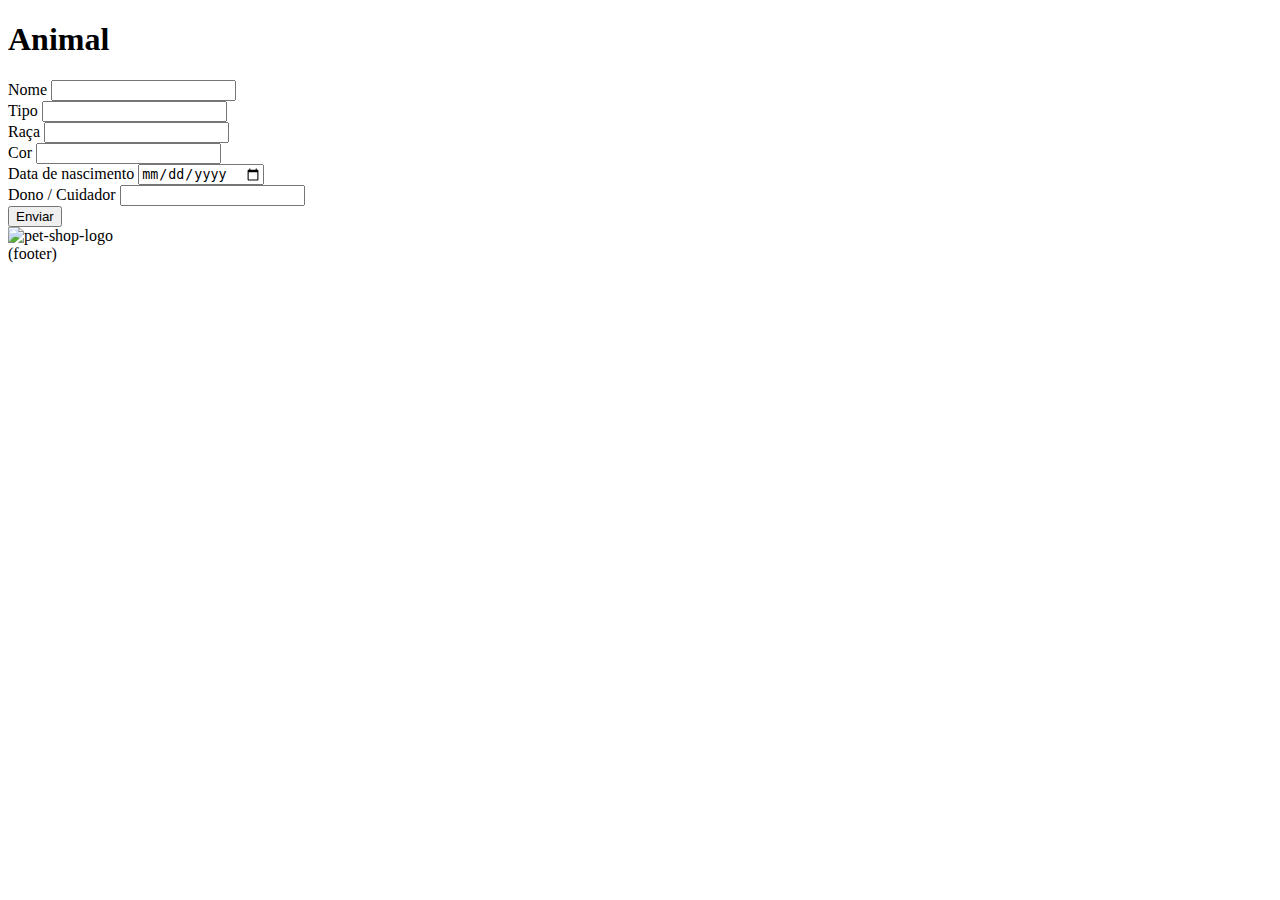
<file: src/main/resources/templates/animal/form.html>
<!DOCTYPE html>
<html xmlns:th="http://www.thymeleaf.org" lang="en">
    <head th:include="layout :: htmlhead">
        <title id="pageTittle">Animais</title>
    </head>
    <link rel="stylesheet" th:href="@{/baseStyle.css}">
    <body>     
        <main class="container">
            <h1>Animal</h1>
            <form id="forms" th:action="@{/animais}" method="post" th:object="${animal}">

                <input type="hidden" th:field="*{id}">

                <div class="form-group">
                    <label id="texto" for="txtnome">Nome</label>
                    <input type="text" th:field="*{nome}" id="txtnome" class="form-control" required>
                </div>
                <div class="form-group">
                    <label id="texto" for="txttipo">Tipo</label>
                    <input type="text" th:field="*{tipo}" id="txttipo" class="form-control" required>
                </div>
                <div class="form-group">
                    <label id="texto" for="txtraça">Raça</label>
                    <input type="text" th:field="*{raça}" id="txtraça" class="form-control" required>
                </div>
                <div class="form-group">
                    <label id="texto" for="txtcor">Cor</label>
                    <input type="text" th:field="*{cor}" id="txtcor" class="form-control" required>
                </div>
                <div class="form-group">
                    <label id="texto" for="txtdataNascimento">Data de nascimento</label>
                    <input type="date" th:field="*{dataNascimento}" id="txtdataNascimento" class="form-control" required>
                </div>
                <div class="form-group">
                    <label id="texto" for="txtdono">Dono / Cuidador</label>
                    <input type="text" th:field="*{dono}" id="txtdono" class="form-control" required>
                </div>

                <div class="form-group">
                    <button id="enviar" class="btn btn-primary" type="submit">Enviar</button>
                </div>

            </form>
        </main>

        <div class="d-flex w-100 align-items-center justify-content-center" >
            <img th:src="@{/img/petshop.png}" alt="pet-shop-logo" class="img-fluid h-100 position-absolute top-0 opacity-25" style="z-index: -1;">
        </div>

        <div th:include="layout :: footer">(footer)</div>
    </body>
</html>
</file>
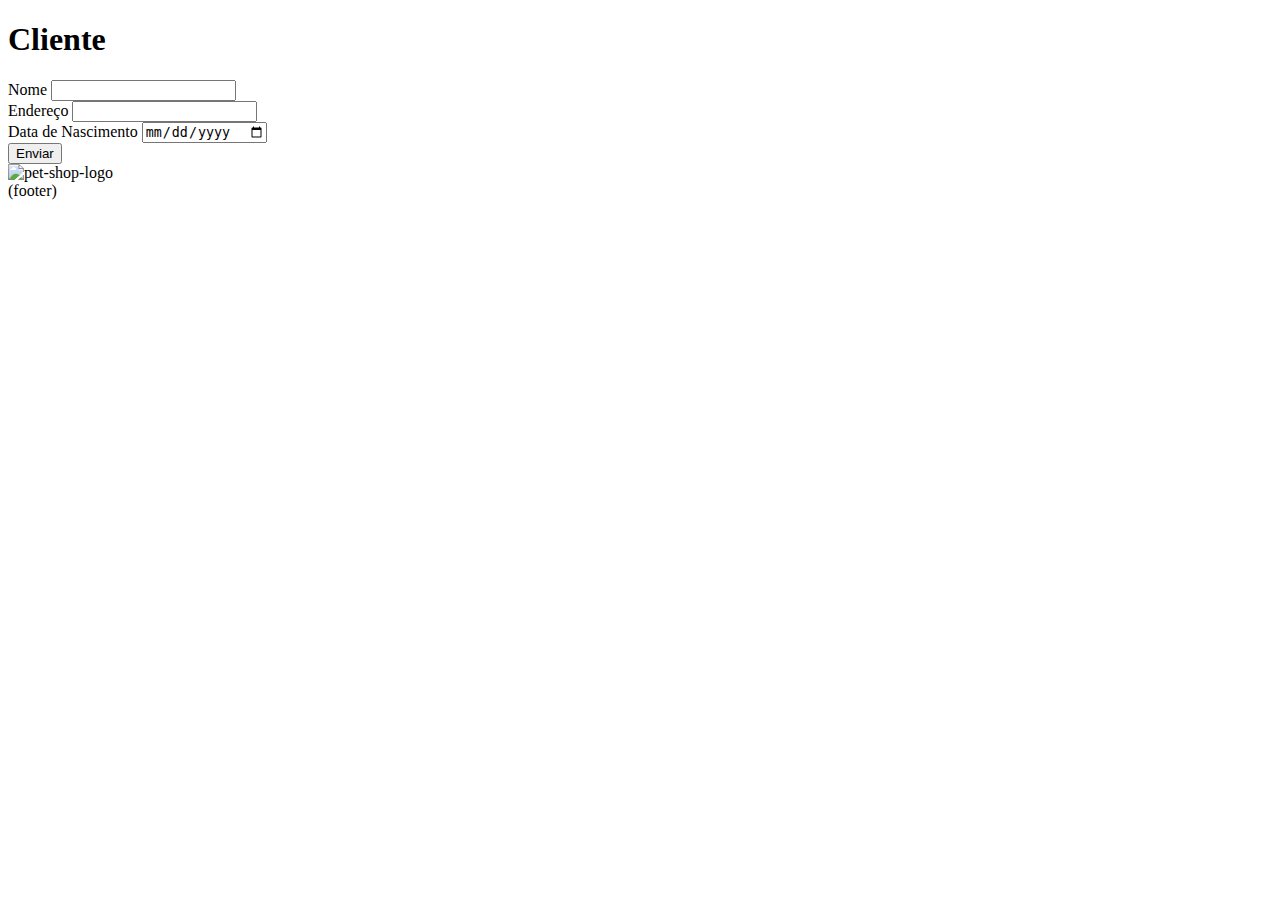
<file: src/main/resources/templates/cliente/form.html>
<!DOCTYPE html>
<html xmlns:th="http://www.thymeleaf.org" lang="en">
    <head th:include="layout :: htmlhead">
        <title id="pageTittle">Cliente</title>
    </head>
    <link rel="stylesheet" th:href="@{/baseStyle.css}">
    <body>     
        <main class="container">
            <h1>Cliente</h1>
            <form id="forms" th:action="@{/clientes}" method="post" th:object="${cliente}">

                <input type="hidden" th:field="*{id}">

                <div class="form-group">
                    <label id="texto" for="txtnome">Nome</label>
                    <input type="text" th:field="*{nome}" id="txtnome" class="form-control" required>
                </div>
                <div class="form-group">
                    <label id="texto" for="txtendereco">Endereço</label>
                    <input type="text" th:field="*{endereco}" id="txtendereco" class="form-control" required>
                </div>
                <div class="form-group">
                    <label id="texto" for="txtdatanascimento">Data de Nascimento</label>
                    <input type="date" th:field="*{dataNascimento}" id="txtdatanascimento" class="form-control" required>
                </div>

                <div class="form-group">
                    <button id="enviar" class="btn btn-primary" type="submit">Enviar</button>
                </div>

            </form>
        </main>

        <div class="d-flex w-100 align-items-center justify-content-center" >
            <img th:src="@{/img/petshop.png}" alt="pet-shop-logo" class="img-fluid h-100 position-absolute top-0 opacity-25" style="z-index: -1;">
        </div>

        <div th:include="layout :: footer">(footer)</div>
    </body>
</html>
</file>
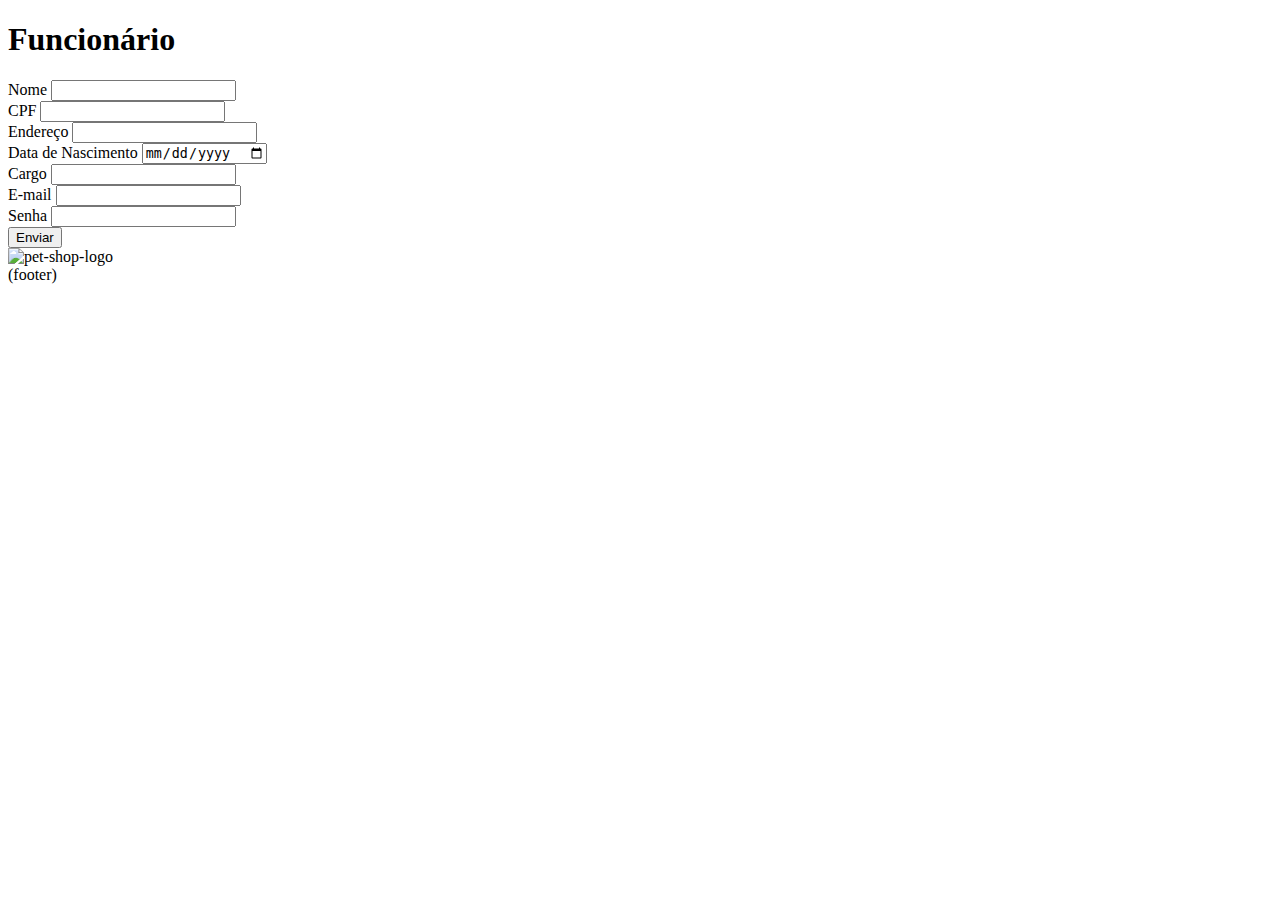
<file: src/main/resources/templates/funcionario/form.html>
<!DOCTYPE html>
<html xmlns:th="http://www.thymeleaf.org" lang="en">
    <head th:include="layout :: htmlhead">
        <title id="pageTittle">Funcionário</title>
    </head>
    <link rel="stylesheet" th:href="@{/baseStyle.css}">
    <body>     
        <main class="container">
            <h1>Funcionário</h1>
            <form id="forms" th:action="@{/funcionarios}" method="post" th:object="${funcionario}">

                <input type="hidden" th:field="*{id}">

                <div class="form-group">
                    <label id="texto" for="txtnome">Nome</label>
                    <input type="text" th:field="*{nome}" id="txtnome" class="form-control" required>
                </div>
                <div class="form-group">
                    <label id="texto" for="txtcpf">CPF</label>
                    <input type="text" th:field="*{cpf}" id="txtcpf" class="form-control" required>
                </div>
                <div class="form-group">
                    <label id="texto" for="txtendereco">Endereço</label>
                    <input type="text" th:field="*{endereco}" id="txtendereco" class="form-control" required>
                </div>
                <div class="form-group">
                    <label id="texto" for="txtdatanascimento">Data de Nascimento</label>
                    <input type="date" th:field="*{dataNascimento}" id="txtdatanascimento" class="form-control" required>
                </div>
                <div class="form-group">
                    <label id="texto" for="txtcargo">Cargo</label>
                    <input type="text" th:field="*{cargo}" id="txtcargo" class="form-control" required>
                </div>
                <div class="form-group">
                    <label id="texto" for="txtemail">E-mail</label>
                    <input type="text" th:field="*{email}" id="txtemail" class="form-control" required>
                </div>
                <div class="form-group">
                    <label id="texto" for="txtsenha">Senha</label>
                    <input type="text" th:field="*{senha}" id="txtsenha" class="form-control" required>
                </div>

                <div class="form-group">
                    <button id="enviar" class="btn btn-primary" type="submit">Enviar</button>
                </div>

            </form>
        </main>

        <div class="d-flex w-100 align-items-center justify-content-center" >
            <img th:src="@{/img/petshop.png}" alt="pet-shop-logo" class="img-fluid h-100 position-absolute top-0 opacity-25" style="z-index: -1;">
        </div>

        <div th:include="layout :: footer">(footer)</div>
    </body>
</html>
</file>
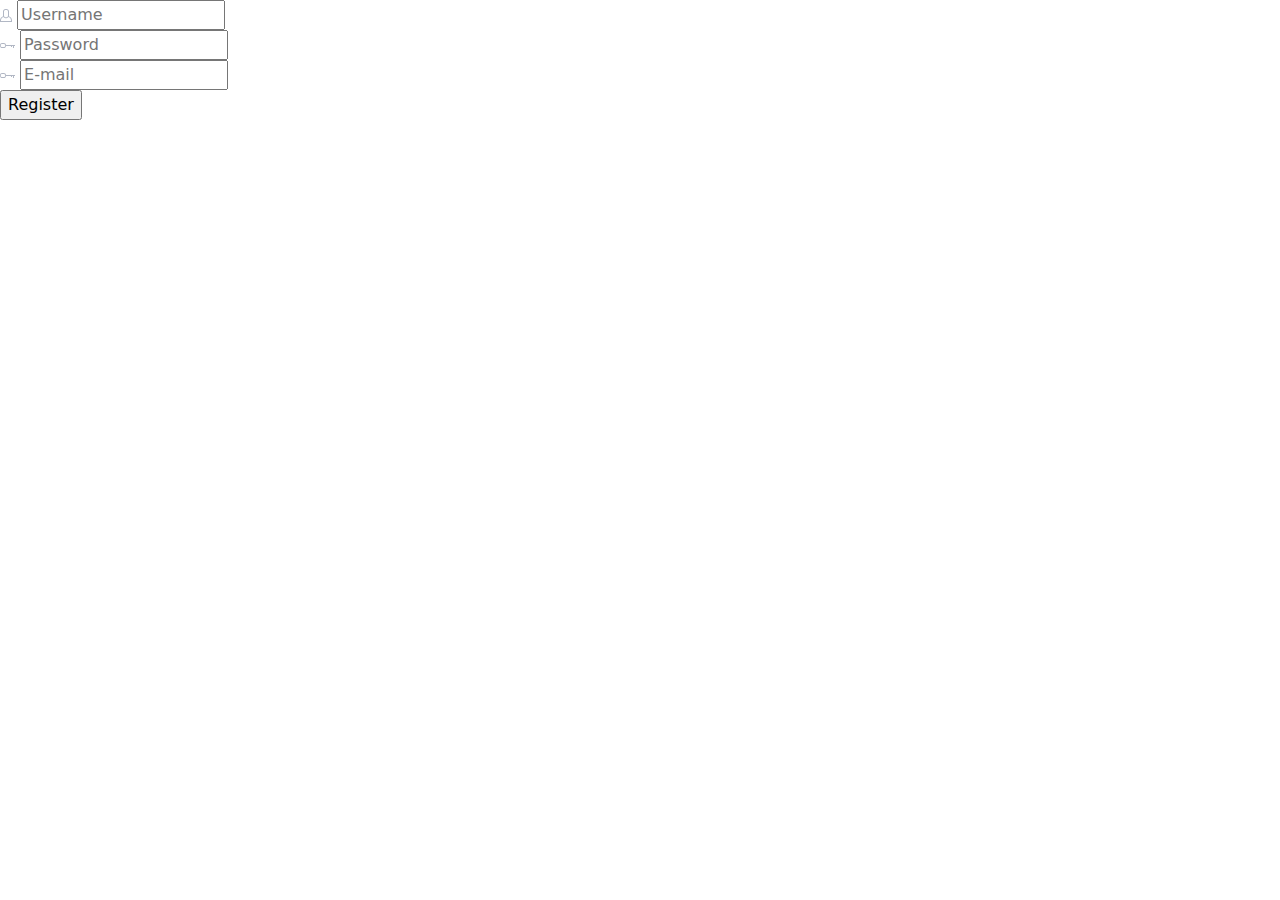
<file: src/main/resources/templates/funcionario/index-TESTE.html>
<!DOCTYPE html>
<html lang="en">
<head>
    <meta charset="UTF-8">
    <meta name="viewport" content="width=device-width, initial-scale=1.0">
    <link href="https://cdn.jsdelivr.net/npm/bootstrap@5.3.3/dist/css/bootstrap.min.css" rel="stylesheet"
    integrity="sha384-QWTKZyjpPEjISv5WaRU9OFeRpok6YctnYmDr5pNlyT2bRjXh0JMhjY6hW+ALEwIH" crossorigin="anonymous">
    <link rel="stylesheet" th:href="@{/style.css}">
    <title>Cadastro</title>
</head>

<body>
    <form class='sign-form'>
        <div class="flex-row">
          <label class="lf--label" for="username">
            <svg x="0px" y="0px" width="12px" height="13px">
              <path fill="#B1B7C4"
                d="M8.9,7.2C9,6.9,9,6.7,9,6.5v-4C9,1.1,7.9,0,6.5,0h-1C4.1,0,3,1.1,3,2.5v4c0,0.2,0,0.4,0.1,0.7 C1.3,7.8,0,9.5,0,11.5V13h12v-1.5C12,9.5,10.7,7.8,8.9,7.2z M4,2.5C4,1.7,4.7,1,5.5,1h1C7.3,1,8,1.7,8,2.5v4c0,0.2,0,0.4-0.1,0.6 l0.1,0L7.9,7.3C7.6,7.8,7.1,8.2,6.5,8.2h-1c-0.6,0-1.1-0.4-1.4-0.9L4.1,7.1l0.1,0C4,6.9,4,6.7,4,6.5V2.5z M11,12H1v-0.5 c0-1.6,1-2.9,2.4-3.4c0.5,0.7,1.2,1.1,2.1,1.1h1c0.8,0,1.6-0.4,2.1-1.1C10,8.5,11,9.9,11,11.5V12z" />
            </svg>
          </label>
          <input id="username" class='lf--input' placeholder='Username' type='text'>
        </div>
        <div class="flex-row">
          <label class="lf--label" for="password">
            <svg x="0px" y="0px" width="15px" height="5px">
              <g>
                <path fill="#B1B7C4"
                  d="M6,2L6,2c0-1.1-1-2-2.1-2H2.1C1,0,0,0.9,0,2.1v0.8C0,4.1,1,5,2.1,5h1.7C5,5,6,4.1,6,2.9V3h5v1h1V3h1v2h1V3h1 V2H6z M5.1,2.9c0,0.7-0.6,1.2-1.3,1.2H2.1c-0.7,0-1.3-0.6-1.3-1.2V2.1c0-0.7,0.6-1.2,1.3-1.2h1.7c0.7,0,1.3,0.6,1.3,1.2V2.9z" />
              </g>
            </svg>
          </label>
          <input id="password" class='lf--input' placeholder='Password' type='password'>
        </div>
        <!-- ---------------------------------- -->
        <div class="flex-row">
            <label class="lf--label" for="e-mail">
              <svg x="0px" y="0px" width="15px" height="5px">
                <g>
                  <path fill="#B1B7C4"
                    d="M6,2L6,2c0-1.1-1-2-2.1-2H2.1C1,0,0,0.9,0,2.1v0.8C0,4.1,1,5,2.1,5h1.7C5,5,6,4.1,6,2.9V3h5v1h1V3h1v2h1V3h1 V2H6z M5.1,2.9c0,0.7-0.6,1.2-1.3,1.2H2.1c-0.7,0-1.3-0.6-1.3-1.2V2.1c0-0.7,0.6-1.2,1.3-1.2h1.7c0.7,0,1.3,0.6,1.3,1.2V2.9z" />
                </g>
              </svg>
            </label>
            <input id="e-mail" class='lf--input' placeholder='E-mail' type='text'>
          </div>
        <input class='lf--submit' type='submit' value='Register'>
      </form>

    <script src="https://cdn.jsdelivr.net/npm/bootstrap@5.3.3/dist/js/bootstrap.bundle.min.js"
    integrity="sha384-YvpcrYf0tY3lHB60NNkmXc5s9fDVZLESaAA55NDzOxhy9GkcIdslK1eN7N6jIeHz"
    crossorigin="anonymous"></script>
</body>

</html>
</file>
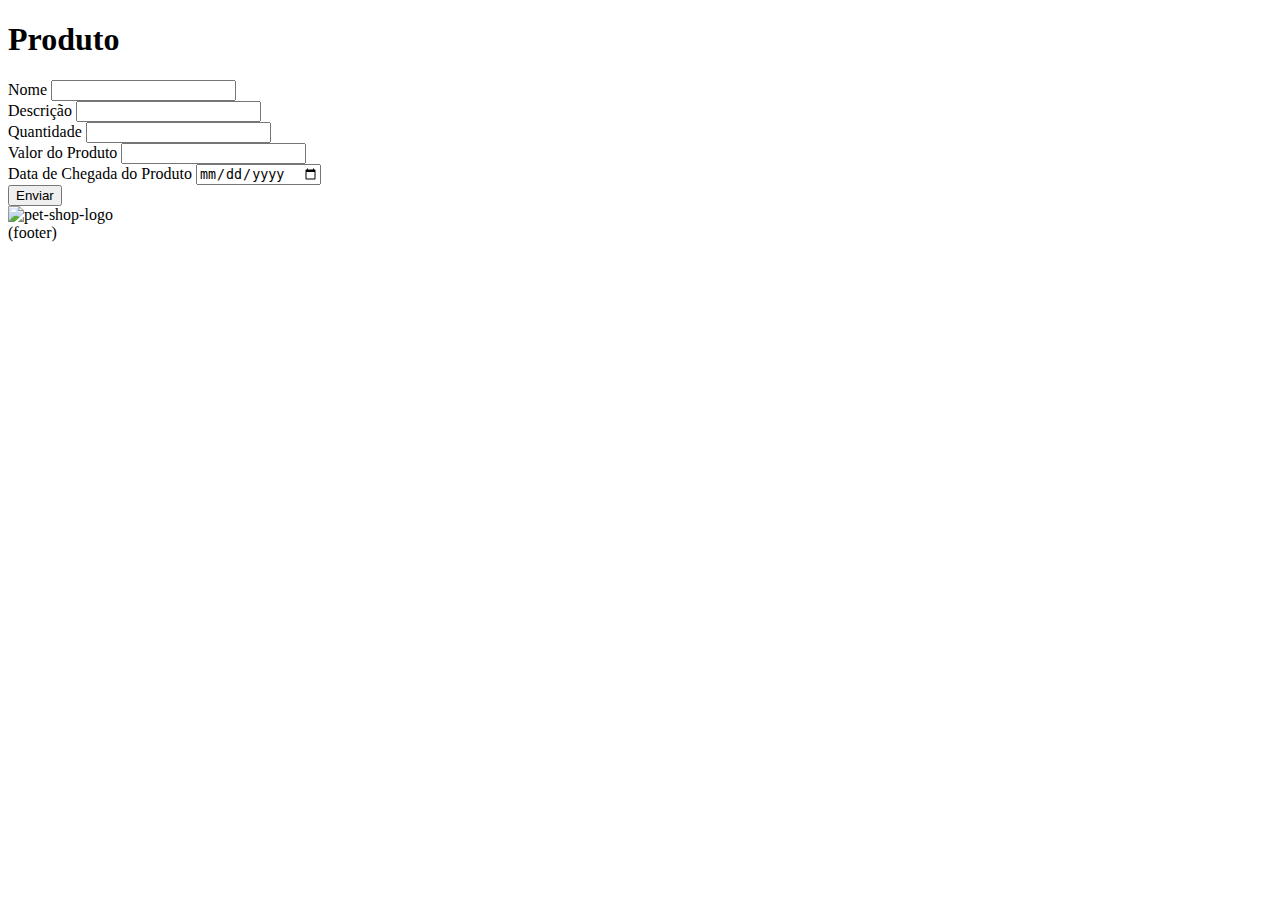
<file: src/main/resources/templates/produto/form.html>
<!DOCTYPE html>
<html xmlns:th="http://www.thymeleaf.org" lang="en">
    <head th:include="layout :: htmlhead">
        <title id="pageTittle">Produto</title>
    </head>
    <link rel="stylesheet" th:href="@{/baseStyle.css}">
    <body>     
        <main class="container">
            <h1>Produto</h1>
            <form id="forms" th:action="@{/produtos}" method="post" th:object="${produto}">

                <input type="hidden" th:field="*{id}">

                <div class="form-group">
                    <label id="texto" for="txtnome">Nome</label>
                    <input type="text" th:field="*{nome}" id="txtnome" class="form-control" required>
                </div>
                <div class="form-group">
                    <label id="texto" for="txtdescricao">Descrição</label>
                    <input type="text" th:field="*{descricao}" id="txtdescricao" class="form-control" required>
                </div>
                <div class="form-group">
                    <label id="texto" for="txtquantidade">Quantidade</label>
                    <input type="text" th:field="*{quantidadeProduto}" id="txtquantidade" class="form-control" required>
                </div>
                <div class="form-group">
                    <label id="texto" for="txtvalor">Valor do Produto</label>
                    <input type="text" th:field="*{valorProduto}" id="txtvalor" class="form-control" required>
                </div>
                <div class="form-group">
                    <label id="texto" for="txtdatachegada">Data de Chegada do Produto</label>
                    <input type="date" th:field="*{dataChegadaProduto}" id="txtdatachegada" class="form-control" required>
                </div>

                <div class="form-group">
                    <button id="enviar" class="btn btn-primary" type="submit">Enviar</button>
                </div>

            </form>
        </main>

        <div class="d-flex w-100 align-items-center justify-content-center" >
            <img th:src="@{/img/petshop.png}" alt="pet-shop-logo" class="img-fluid h-100 position-absolute top-0 opacity-25" style="z-index: -1;">
        </div>

        <div th:include="layout :: footer">(footer)</div>
    </body>
</html>
</file>
